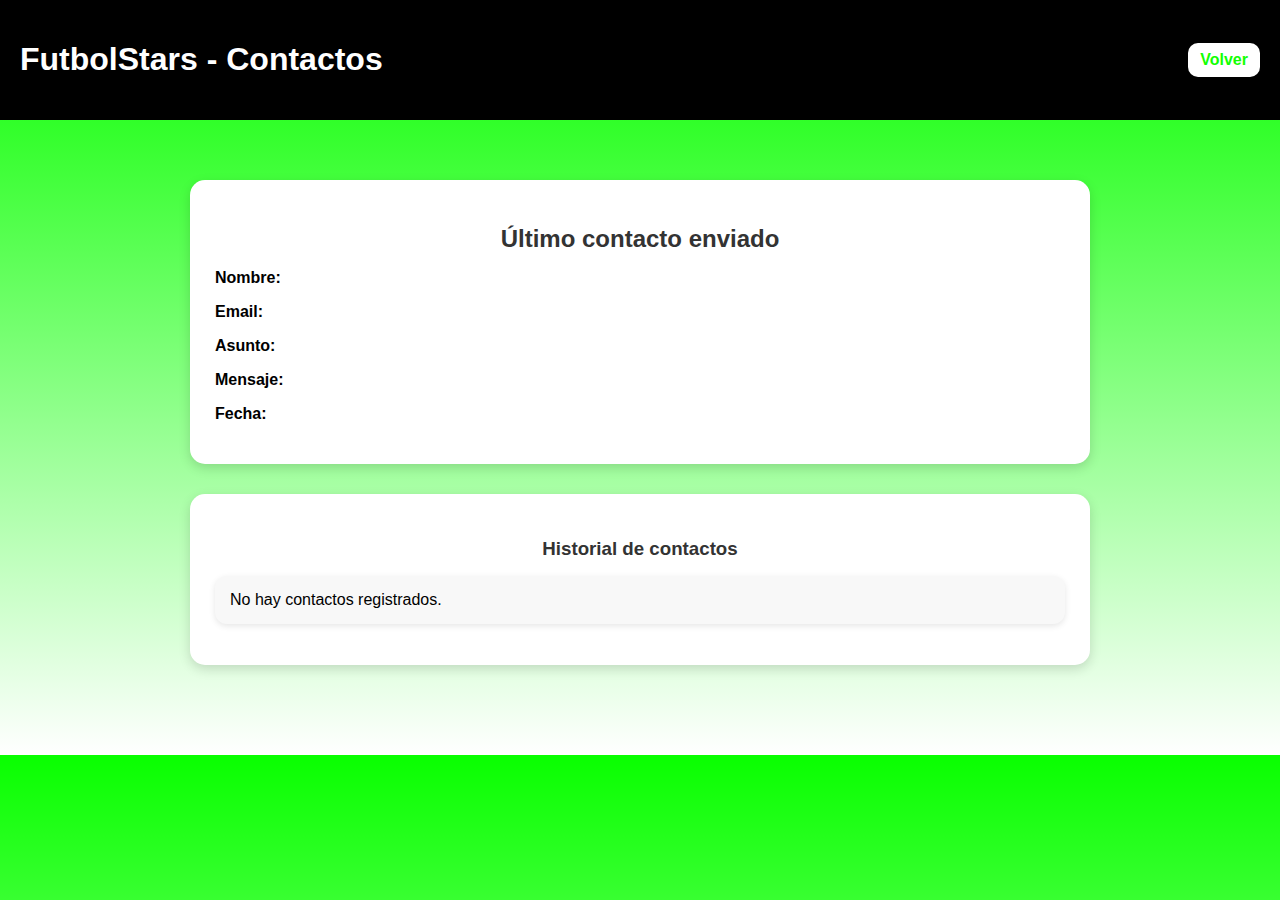
<file: contacts.html>
<!--HTML file to store contact info-->
<!DOCTYPE html>
<html lang="es">

<head>
  <meta charset="UTF-8">
  <title>Contactos enviados</title>

  <link rel="stylesheet" href="css/contact.css">
</head>

<body>

  <header class="contact-header">
    <h1>FutbolStars - Contactos</h1>
    <a href="index.html">Volver</a>
  </header>

  <main class="contacts-container">

    <section class="last-contact">
      <h2>Último contacto enviado</h2>
      <p><strong>Nombre:</strong> <span id="c-name"></span></p>
      <p><strong>Email:</strong> <span id="c-email"></span></p>
      <p><strong>Asunto:</strong> <span id="c-subject"></span></p>
      <p><strong>Mensaje:</strong> <span id="c-message"></span></p>
      <p><strong>Fecha:</strong> <span id="c-createdAt"></span></p>
    </section>


    <section class="history-contact">
      <h3>Historial de contactos</h3>
      <ul id="all-contacts-list"></ul>
    </section>


    <script src="js/script.js"></script>
  </main>

</body>

</html>
</file>
<file: css/contact.css>
/* Global background and font setup */
body {
  background: linear-gradient(0deg, #ffffff, #09ff00);
  font-family: Arial, sans-serif;
  margin: 0;
  padding: 0;
}

/* Black header with centered content */
.contact-header {
  background-color: black;
  color: white;
  padding: 20px;
  text-align: center;
  display: flex;
  justify-content: space-between;
  align-items: center;
}

/* Back button styling */

.contact-header a {
  color: #12ff01;
  font-weight: bold;
  text-decoration: none;
  background: white;
  padding: 8px 12px;
  border-radius: 10px;
}

.contact-header a:hover {
  background: #12ff01;
  color: black;
}

/* Container for both sections */
.contacts-container {
  max-width: 900px;
  margin: 40px auto;
  padding: 20px;
}

/* Card-style sections */
.last-contact,
.history-contact {
  background: white;
  padding: 25px;
  margin-bottom: 30px;
  border-radius: 15px;
  box-shadow: 0 4px 12px rgba(0, 0, 0, 0.15);
}

/* Centered section titles */
h2,
h3 {
  text-align: center;
  margin-bottom: 15px;
  color: #333;
}

ul {
  list-style: none;
  padding: 0;
}

/* Contact history list styling */
ul li {
  background: #f8f8f8;
  padding: 15px;
  border-radius: 12px;
  margin-bottom: 12px;
  box-shadow: 0 2px 6px rgba(0, 0, 0, 0.10);
  transition: 0.3s;
}

ul li:hover {
  background: #e4e4e4;
  transform: scale(1.02);
}
</file>
